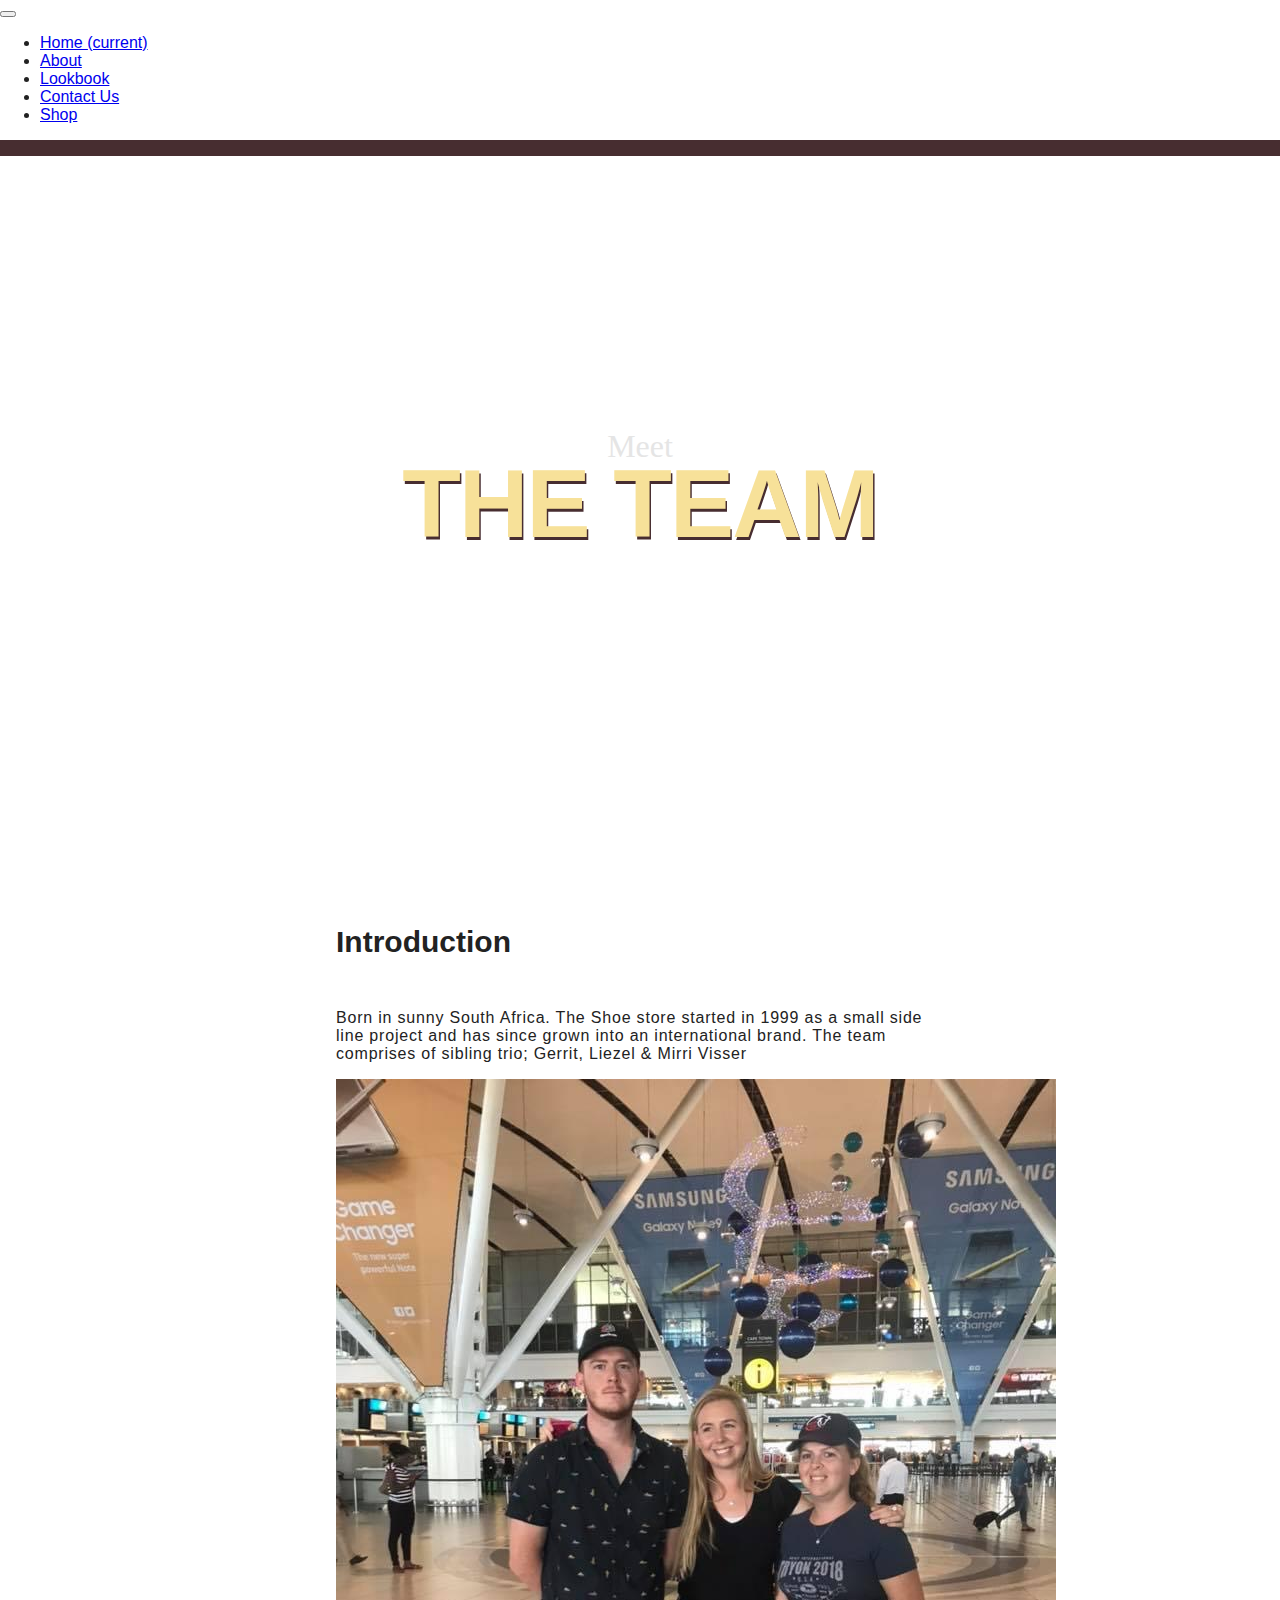
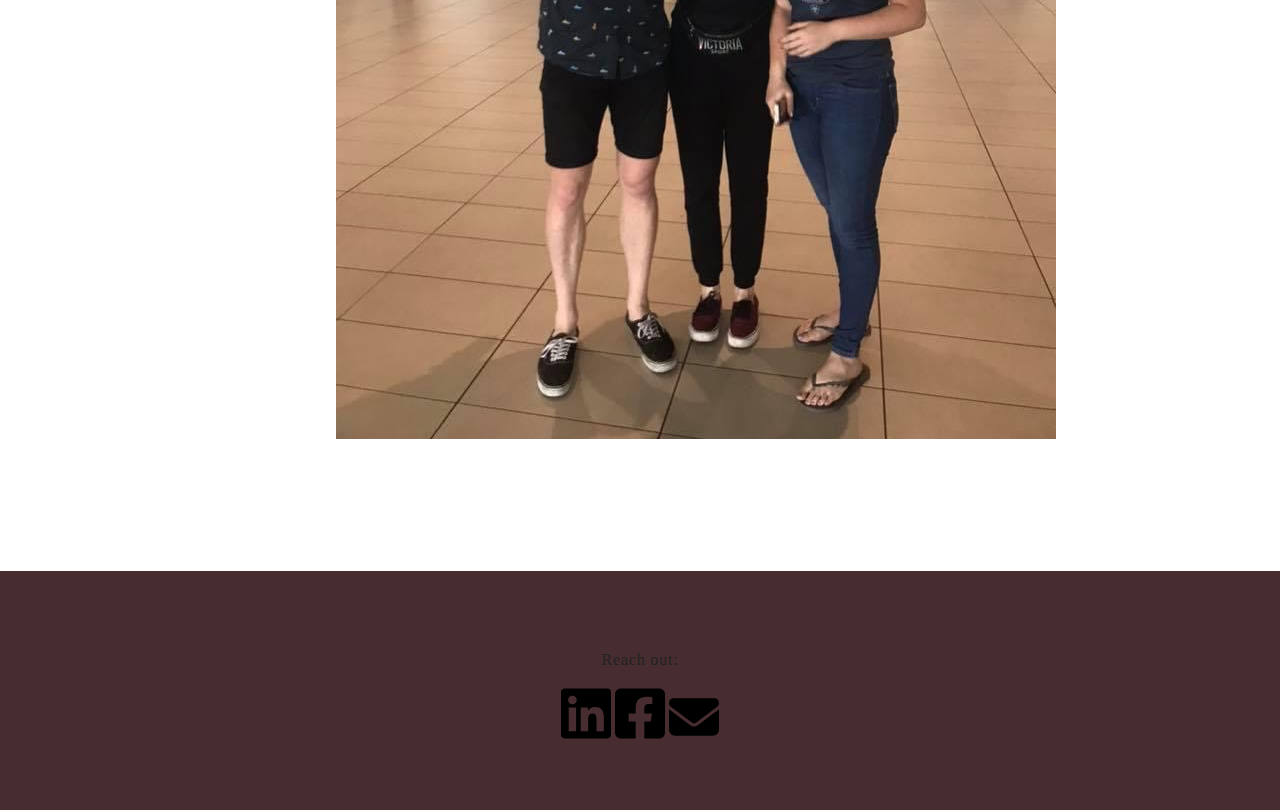
<file: aboutPage.html>
<!DOCTYPE html>
<html lang="en">
<head>
    <meta charset="UTF-8">
    <meta http-equiv="X-UA-Compatible" content="IE=edge">
    <meta name="viewport" content="width=device-width, initial-scale=1.0">
    <link rel="stylesheet" href="./assets/css/aboutPage.css">
    <title>Document</title>
</head>
<nav class="navbar navbar-expand-lg">
   
  <button class="mbl-btn navbar-toggler" type="button" data-toggle="collapse" data-target="#navbarNavDropdown" aria-controls="navbarNavDropdown" aria-expanded="false" aria-label="Toggle navigation">
      <i class="fas fa-bars"></i>
  </button>
  <div class="collapse navbar-collapse" id="navbarNavDropdown">
      <ul class="navbar-nav mr-auto"></ul>
      <ul class="my-navbar navbar-nav">
          <li class="nav-item active">
              <a class="nav-link" href="./index.html">Home <span class="sr-only">(current)</span></a>
          </li>
          <li class="nav-item">
              <a class="nav-link" href="./aboutPage.html">About</a>
          </li>
          <li class="nav-item">
              <a class="nav-link" href="./lookBookPage.html">Lookbook</a>
          </li>
          <li class="nav-item">
              <a class="nav-link" href="./contactPage.html">Contact Us</a>
          </li>
          <li class="nav-item">
              <a class="nav-link" href="./shopPage.html">Shop</a>
          </li>
      
      </ul>
<div class="shopping-bag"><a href="#"><i class="fas fa-shopping-bag"></i></a></div>
  </div>
</nav>
<header class="masthead">
  
    <p class="masthead-intro">Meet</p>
    <h1 class="masthead-heading">The Team</h1>
  </header>
<body>
    <section class="intro">
        <h1>Introduction</h1>

          <p>Born in sunny South Africa. The Shoe store started in 1999 as a small side line project and has since grown into an international brand. The team comprises of sibling trio; Gerrit, Liezel & Mirri Visser </p>
          <p><img src="./assets/images/airport.jpeg" alt="Team Photo"></p>
        
      </section>
     
      
    
</body>

<footer class="content-footer">
    <p>Reach out:</p>
    <ul class="social">
      <li><a href="https://www.linkedin.com/in/mirr%C3%AD-visser-38694019a/"></a>
        <img class="icons" src="./assets/images/Linkedinicon.svg" alt="LinkedIn Log" LinkedIn width="50px"></a></li>
      <li><a href="https://www.facebook.com/"></a>
        <img class="icons" src="./assets/images/Facebookicon.svg" alt="Facebook Logo" Facebook width="50px"></li>
      <li><a href="mailto:vmirri@gmail.com"></a>
        <img class="icons" src="./assets/images/Emailicon.svg" alt="Gmail Logo" Email width="50px"></li>
    </ul>
   
  </footer>
</html>
</file>
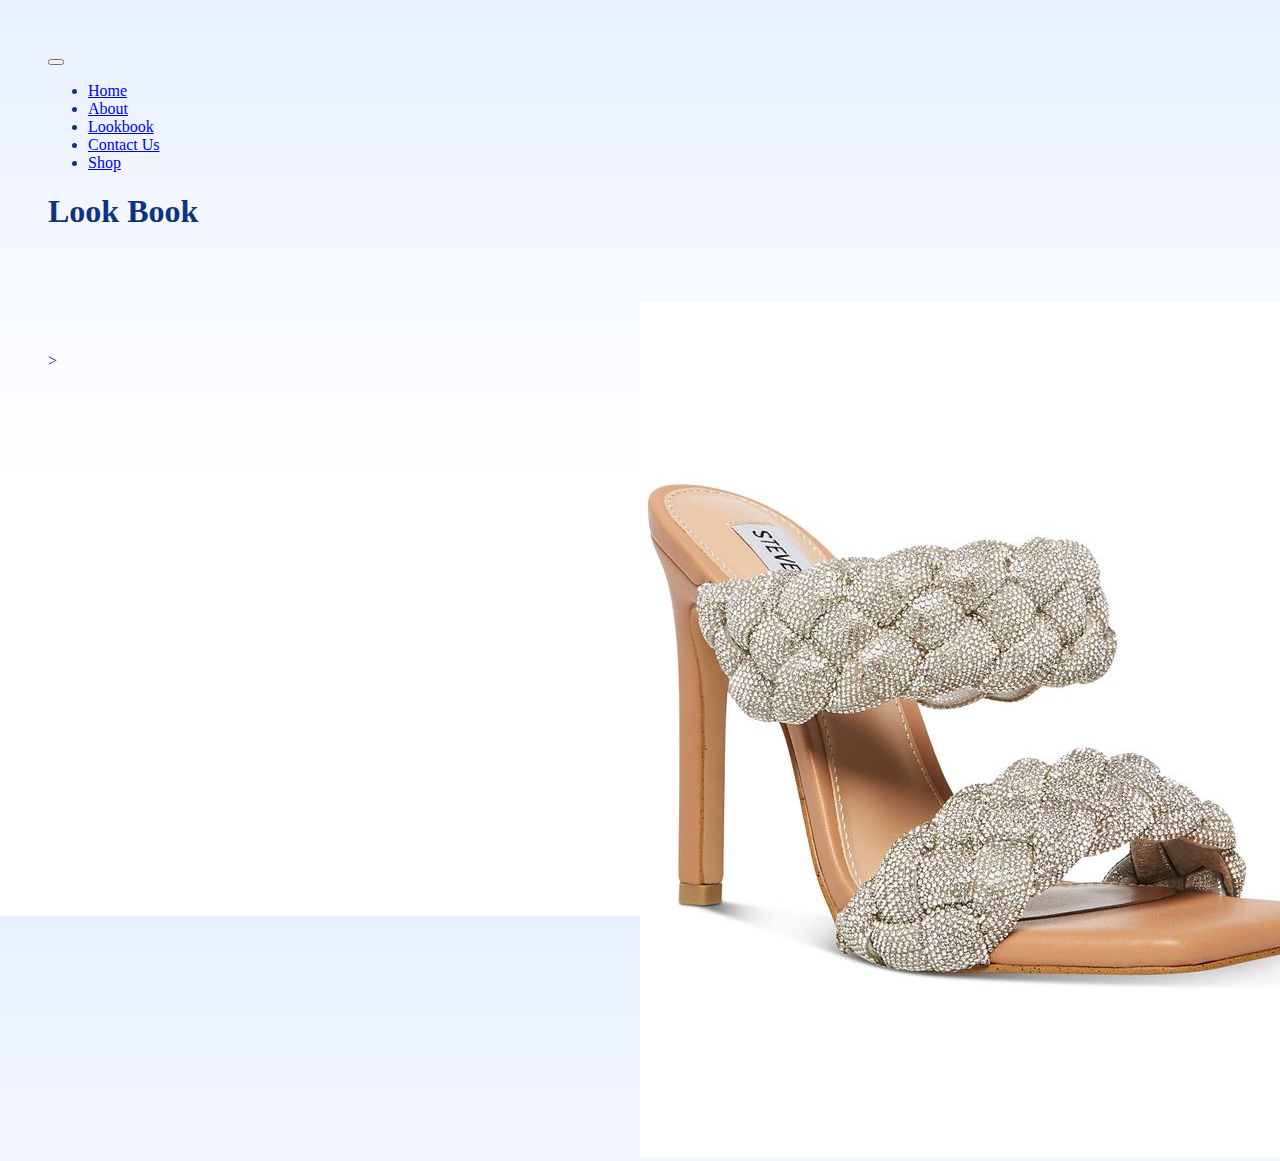
<file: lookBookPage.html>
<!DOCTYPE html>
<html lang="en">
<head>
    <meta charset="UTF-8">
    <meta http-equiv="X-UA-Compatible" content="IE=edge">
    <meta name="viewport" content="width=device-width, initial-scale=1.0">
    <link rel="stylesheet" href="./assets/css/lookBook.css">
    <title>Document</title>
    <link href="https://cdn.jsdelivr.net/npm/bootstrap@5.2.2/dist/css/bootstrap.min.css" rel="stylesheet" integrity="sha384-Zenh87qX5JnK2Jl0vWa8Ck2rdkQ2Bzep5IDxbcnCeuOxjzrPF/et3URy9Bv1WTRi" crossorigin="anonymous">
</head>
<nav class="navbar navbar-expand-lg">

  <button class="mbl-btn navbar-toggler" type="button" data-toggle="collapse" data-target="#navbarNavDropdown" aria-controls="navbarNavDropdown" aria-expanded="false" aria-label="Toggle navigation">
      <i class="fas fa-bars"></i>
  </button>
  <div class="collapse navbar-collapse" id="navbarNavDropdown">
      <ul class="navbar-nav mr-auto"></ul>
      <ul class="my-navbar navbar-nav">
          <li class="nav-item active">
              <a class="nav-link" href="./index.html">Home <span class="sr-only"></span></a>
          </li>
          <li class="nav-item">
              <a class="nav-link" href="./aboutPage.html">About</a>
          </li>
          <li class="nav-item">
              <a class="nav-link" href="./lookBookPage.html">Lookbook</a>
          </li>
          <li class="nav-item">
              <a class="nav-link" href="./contactPage.html">Contact Us</a>
          </li>
          <li class="nav-item">
              <a class="nav-link" href="./shopPage.html">Shop</a>
          </li>
      
      </ul>
<div class="shopping-bag"><a href="#"><i class="fas fa-shopping-bag"></i></a></div>
  </div>
</nav>
<body>

   
    <div class="header d-flex flex-column align-items-center">
        <h1 class="display-6 mt-3 mb-0">Look Book</h1>
        
      </div>
      
 <!--START OF CAROUSEL
 <div id="carouselExampleSlidesOnly" class="carousel slide" data-bs-ride="carousel">
    <div class="carousel-inner">
      <div class="carousel-item active">
        <img src="./assets/images/sparklyDoubleStrap.jpg" class="d-block w-100" alt="...">
      </div>
      <div class="carousel-item">
        <img src="./assets/images/sparklyDoubleStrap.jpg" class="d-block w-100" alt="...">
      </div>
      <div class="carousel-item">
        <img src="./assets/images/sparklyDoubleStrap.jpg" class="d-block w-100" alt="...">
      </div>
    </div>
  </div>
END OF CAROUSEL-->  
<style>
  * {
    box-sizing: border-box;
  }
  
  .zoom {
    padding: 50px;
    transition: transform .2s;
    width: 100px;
    height: 100px;
    margin: 0 auto;
  }
  
  .zoom:hover {
    -ms-transform: scale(1.5); /* IE 9 */
    -webkit-transform: scale(1.5); 
    transform: scale(1.5); 
  }
  </style>
  </head>
  <body>
  
  
    
  <div class="zoom"><img src="./assets/images/sparklyDoubleStrap.jpg"> </div>>
  
  
  

<script src="./assets/js/lookBook.js"></script>
<script src="https://cdn.jsdelivr.net/npm/bootstrap@5.2.2/dist/js/bootstrap.bundle.min.js" integrity="sha384-OERcA2EqjJCMA+/3y+gxIOqMEjwtxJY7qPCqsdltbNJuaOe923+mo//f6V8Qbsw3" crossorigin="anonymous"></script>
</body>

</html>
</file>
<file: assets/css/aboutPage.css>
body {
    margin: 0;
    color: #222222;
    font-size: 1em;
    font-family: "Open Sans", "Helvetica Neue", sans-serif;
  }
  
  /*---------- heading ----------- */
  .masthead {
      padding: 15em 0;
      background-image: url("https://st3.depositphotos.com/11866110/14479/i/450/depositphotos_144792125-stock-photo-wheat-field-in-the-swartland.jpg");
      background-size: cover;
      background-repeat: no-repeat;
      border-top: 1em solid #472d30;
  }
  
  .masthead-heading {
    font-size: 6em;
    font-family: "Open Sans", "Helvetica Neue", sans-serif;
    font-weight: bold;
    text-align: center;
    text-transform: uppercase;
    letter-spacing: -0.02em;
    text-shadow: 1.5px 3px 0px #472d30;
    color: #F7E199;
    margin-top: -0.2em;
  
  }
  .masthead-intro {
    font-size: 2em;
    font-family: "Gentium Book Basic", Georgia, serif;
    text-align: center;
    color: #e5e5e5;
    margin-bottom: 0.1em;
  }
  
  /*---------- section ----------- */
  .intro,
  .where-Im-from,
  .more-about-me {
    max-width: 38em;
    margin-left: auto;
    margin-right: auto;
    margin-top: 2em;
    text-align: left;
  }
  
  .bold {
    font-weight: bold;
  }
  
  .intro > p,
  .where-Im-from > p,
  .more-about-me > p {
    font-weight: 300;
    letter-spacing: 0.05em;
  }
  
  section > h1 {
    font-size: 30px;
    font-family: sans-serif;
    font-weight: bold;
    margin-bottom: 50px;
    padding-top: 30px;
  }
  
  .more-about-me > h2 {
    font-size: 1.2em;
    font-family: "Gentium Book Basic";
    font-weight: bold;
    color: #f7e199;
  }
  
  /*---------- footer ----------- */
  .content-footer {
    margin-top: 8em;
    padding-top: 4em;
    padding-bottom: 4em;
    background-color: #472d30;
  }
  
  .content-footer > p {
    font-weight: 300;
    text-align: center;
    letter-spacing: 0.05em;
    font-family: "Open Sans"
  }
  
  footer > ul {
    padding: 0;
    margin: 0;
    text-align: center;
  }
  
  footer ul li {
    list-style-type: none;
    display: inline;
  }
  
  .content-footer a {
    text-decoration: none;
    color: #fff;
    font-weight: bold;
  }
  
  a:hover {
    color: #000;
  }
  
  @media only screen and (max-width:500px){
    .masthead {
      padding: 3em 0;
    }
    .masthead-heading {
      font-size: 3em;
    }
    .intro,
    .where-Im-from,
    .more-about-me,
    .content-footer {
      font-size: 0.5em;
    }
  }
</file>
<file: assets/css/lookBook.css>
body {
    padding: 40px;
    background-image: linear-gradient(#e8f0ff 0%, white 52.08%);
    color: #0e3481;
    min-height: 100vh;
  }
  
  .header .lead {
    max-width: 620px;
  }
  .gallery-container a {
    width: 240px;
    margin: 5px;
  }
  
  .gallery-container a img {
    max-width: 100%;
    height: auto;
  }

  footer#footer {
    background: #472d30;
    color: #6B7780;
    padding: 60px;
}
.app-store {
    display: inline-block;
    width: 150px;
    margin-right: 10px;
}

.app-img {
    float: left;
}
.footer-title{
    margin-bottom: 20px;
}
.footer-title h5 {
    color: white;
}
.footer-logo{
	width: 150px;
	margin: auto;
}
.footer-desc ul{
	list-style: none;
	padding-left: 0px;
}
.footer-desc ul li{
	padding: 6px 0px;
}
.footer-desc ul li a{
}
</file>
